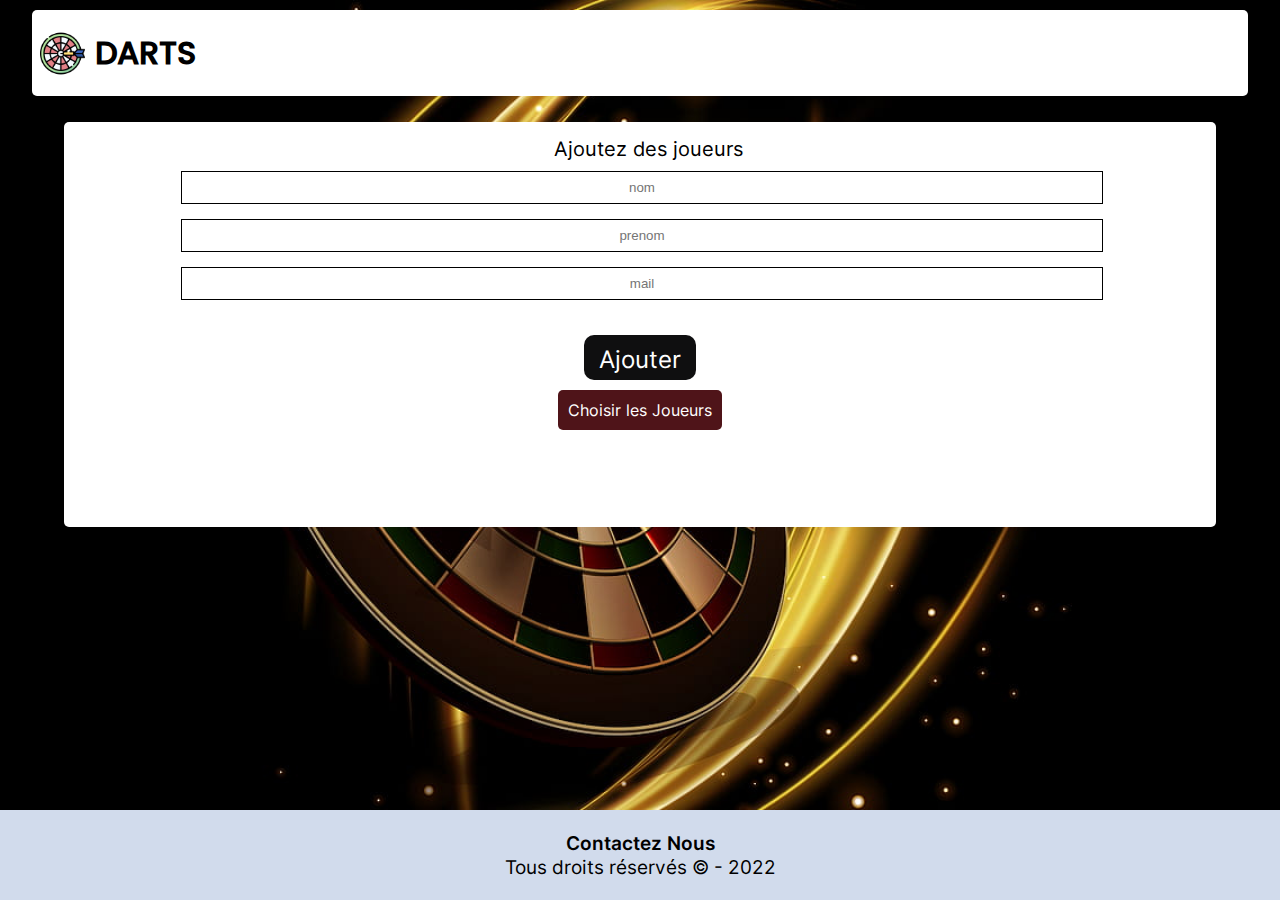
<file: index.html>
<!DOCTYPE html>
<html lang="en">
    <head>
        <meta charset="UTF-8">
        <meta http-equiv="X-UA-Compatible" content="IE=edge">
        <meta name="viewport" content="width=device-width, initial-scale=1.0">
        <meta name="description" content="Darts est une application pour compter
            les points du jeu de fléchettes 301">
        <link rel="stylesheet" href="style.css">
        <title>DARTS</title>
    </head>
    <body>
        <header>
            <div class="header">
                <img class="logo" src="logos/darts.png" alt="Log de
                    l'application darts">
                <!-- tag alt et obligatoire pôur tous les imgs  -->
                <h1>DARTS</h1>
            </div>
        </header>

        <section>
            <div class="joueurs">
                <p class="paragraph">Ajoutez des joueurs</p>
                <div class="flex">
                    <!-- <form action="list-joueurs.html"> -->
                    <input type="text" id="player-lname" placeholder="nom">
                    <input type="text" id="player-name"
                        placeholder="prenom">
                    <input type="text" id="player-mail" placeholder="mail">
                    <a class="btn" id="add-player" href="list-joueurs.html">Ajouter</a>
                    <div>
                        <a class="chois" href="list-joueurs.html">Choisir
                            les
                            Joueurs</a>
                    </div>

                </div>
            </div>
        </section>
        <section>
            <!--
                todo 3 :
                - Ajouter un input de type hidden avec le nom 'formtype' et la valeur 'users'
                - Modifier la méthode du formulaire en 'post'
              -->
            <form id="form" action="table.php" method="post"
                class="players">
                <input type="hidden" name="formtype" value="users">

            </form>

        </section>
        <script src="app.js"></script>

        <footer class="container_footer">
            <div class="footer">
                <h4> <a href="contact.html">Contactez Nous</a></h4>
                <p class="">Tous droits réservés &copy; - 2022</p>
            </div>

        </footer>
    </body>

</html>
</file>
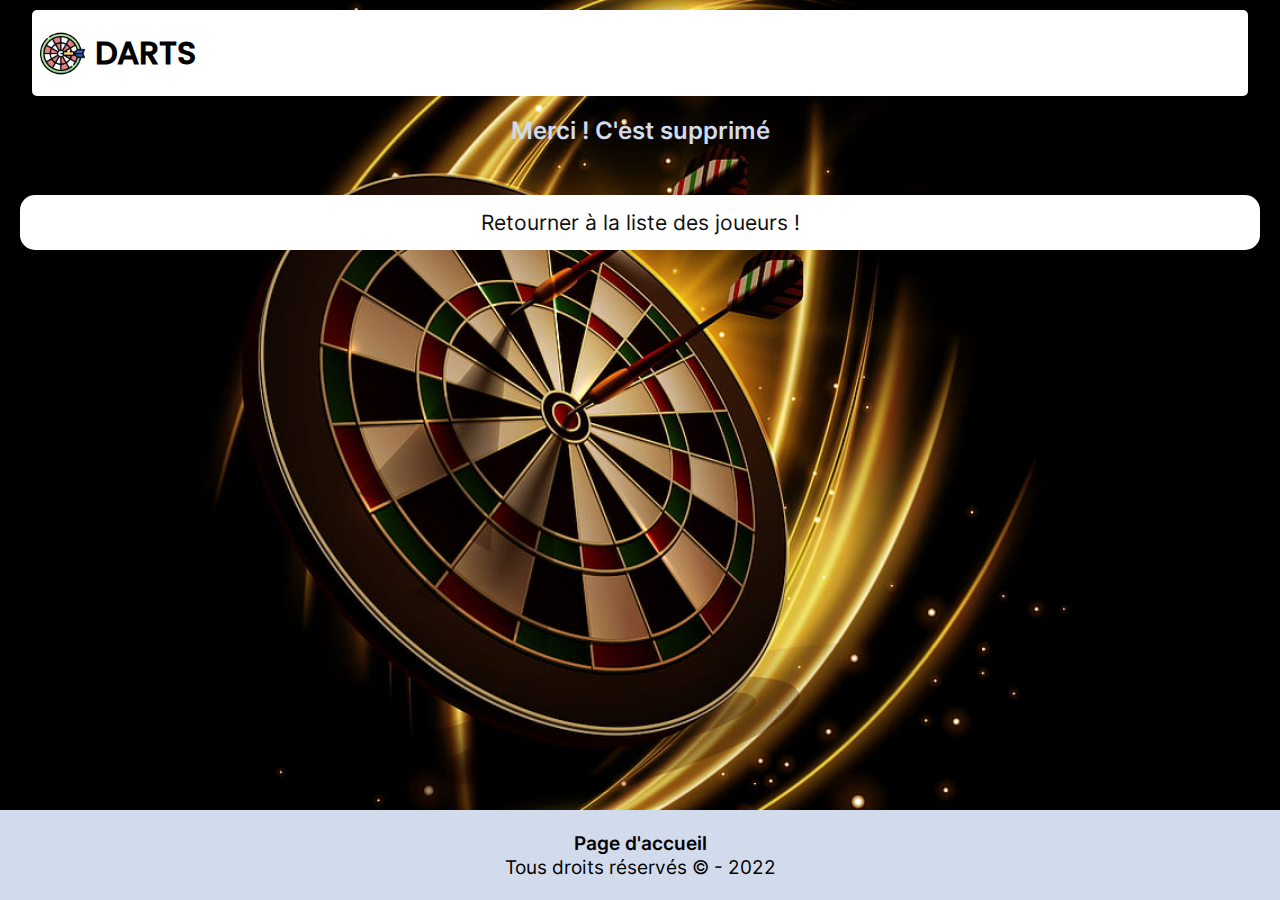
<file: deleted.html>
<!DOCTYPE html>
<html lang="en">
  <head>
    <meta charset="UTF-8">
    <meta http-equiv="X-UA-Compatible" content="IE=edge">
    <meta name="viewport" content="width=device-width, initial-scale=1.0">
    <link rel="stylesheet" href="style.css">
    <title>List de Joueurs</title>
  </head>
  <body onload="listDejoueurs()">
    <header>
      <div class="header">
        <img class="logo" src="logos/darts.png">
        <h1>DARTS</h1>
      </div>
    </header>

    <h2 class="titre-joueurs">Merci ! C'est supprimé</h2>


    <div class="return">
      <a class="chois" href="list-joueurs.html"> Retourner à la
        liste des joueurs !</a>
    </div>





    <footer class="container_footer">
      <div class="footer">
        <h4> <a href="index.html">Page d'accueil</a></h4>
        <p class="">Tous droits réservés &copy; - 2022</p>

      </div>
      <script src="suprimerJoueurs.js"></script>
    </body>
  </html>
</file>
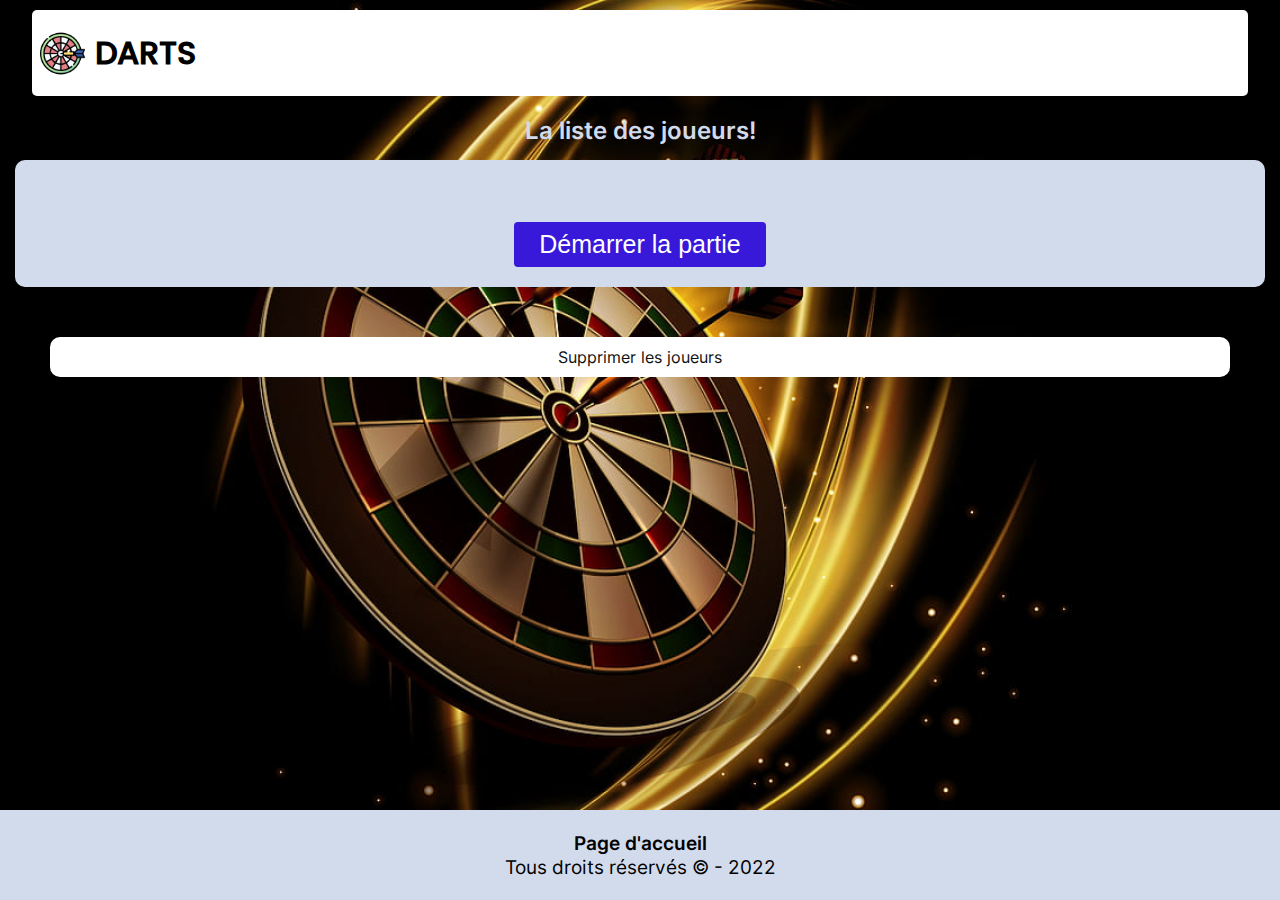
<file: list-joueurs.html>
<!DOCTYPE html>
<html lang="en">
    <head>
        <meta charset="UTF-8">
        <meta http-equiv="X-UA-Compatible" content="IE=edge">
        <meta name="viewport" content="width=device-width, initial-scale=1.0">
        <link rel="stylesheet" href="style.css">
        <title>List de Joueurs</title>
    </head>
    <body onload="listDejoueurs()">
        <header>
            <div class="header">
                <img class="logo" src="logos/darts.png">
                <h1>DARTS</h1>
            </div>
        </header>

        <h2 class="titre-joueurs">La liste des joueurs!</h2>
        <section class="listeJoueurs">
            <div id="liste-joueurs">
                <form id="form" action="table.html" method="get"
                    class="players">

                    <button class="button" type="submit" form="form">
                        Démarrer la partie</button>


                </form>


            </div>

        </section>
        <section>
            <div class="supprimer">
                <a href="suprimerJoueurs.html">Supprimer les
                    joueurs</a>
            </div>
        </section>


        <footer class="container_footer">
            <div class="footer">
                <h4> <a href="index.html">Page d'accueil</a></h4>
                <p class="">Tous droits réservés &copy; - 2022</p>

            </div>
            <script src="list-joueurs.js"></script>
        </body>
    </html>
</file>
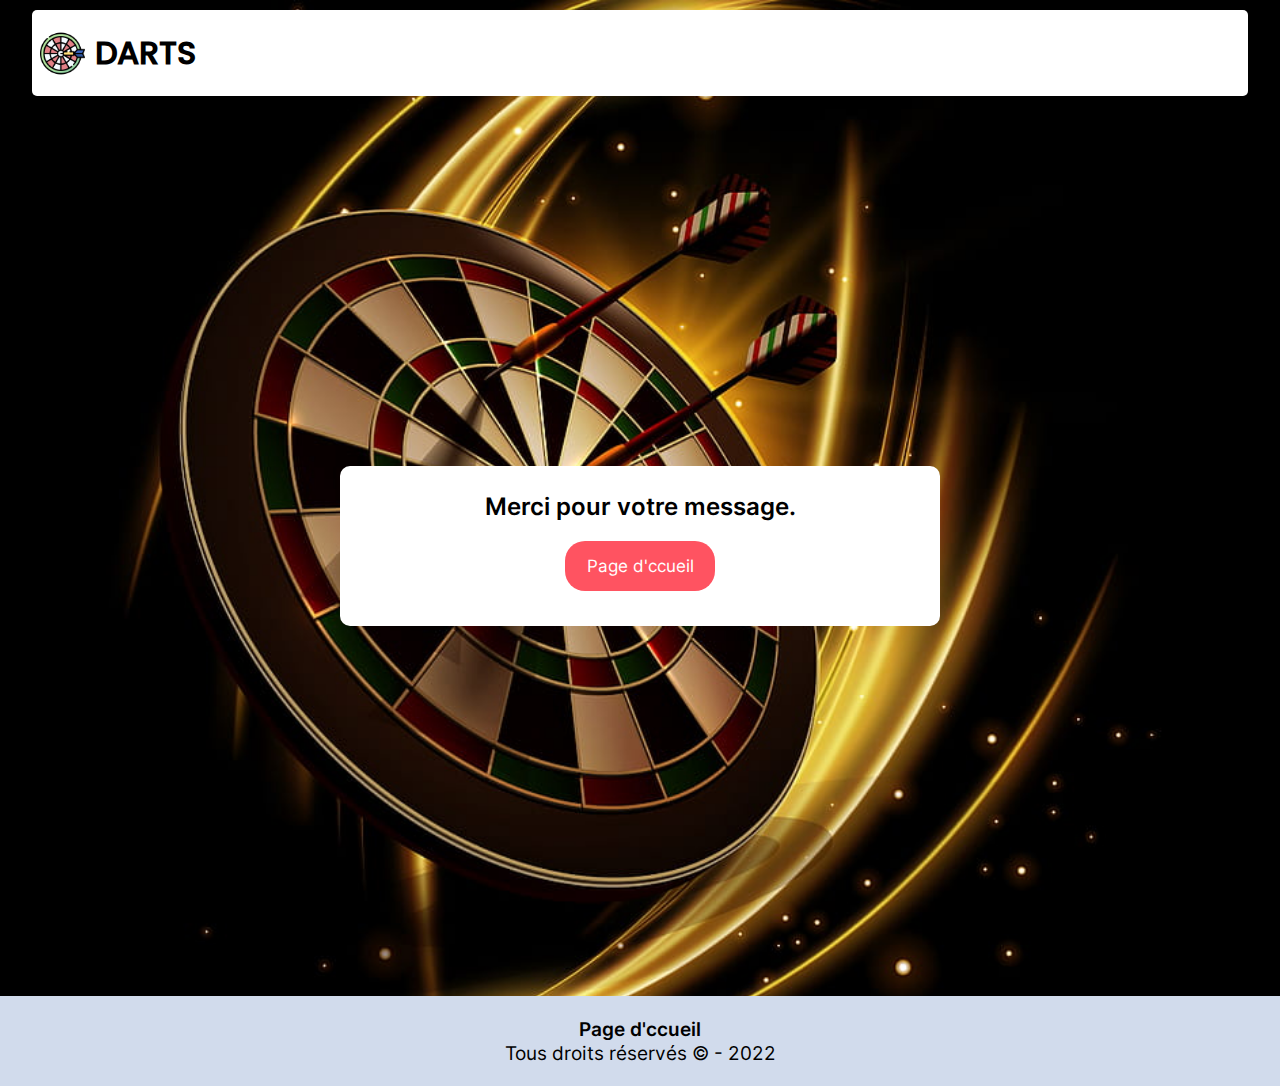
<file: sent.html>
<!DOCTYPE html>
<html lang="en">
    <head>
        <meta charset="UTF-8">
        <meta http-equiv="X-UA-Compatible" content="IE=edge">
        <meta name="viewport" content="width=device-width, initial-scale=1.0">
        <link rel="stylesheet" href="style.css">
        <title>Document</title>
    </head>
    <body>

        <header>
            <div class="header">
                <img class="logo" src="logos/darts.png">
                <h1>DARTS</h1>
            </div>
        </header>

        <div class="container">
            <div class="contact">
                <h2>Merci pour votre message.</h2>
                <a href="index.html">Page d'ccueil</a>
            </div>
        </div>



        <footer class="container_footer">
            <div class="footer">
                <h4> <a href="index.html">Page d'ccueil</a></h4>
                <p class="">Tous droits réservés &copy; - 2022</p>

            </div>

        </footer>
    </body>
</html>
</file>
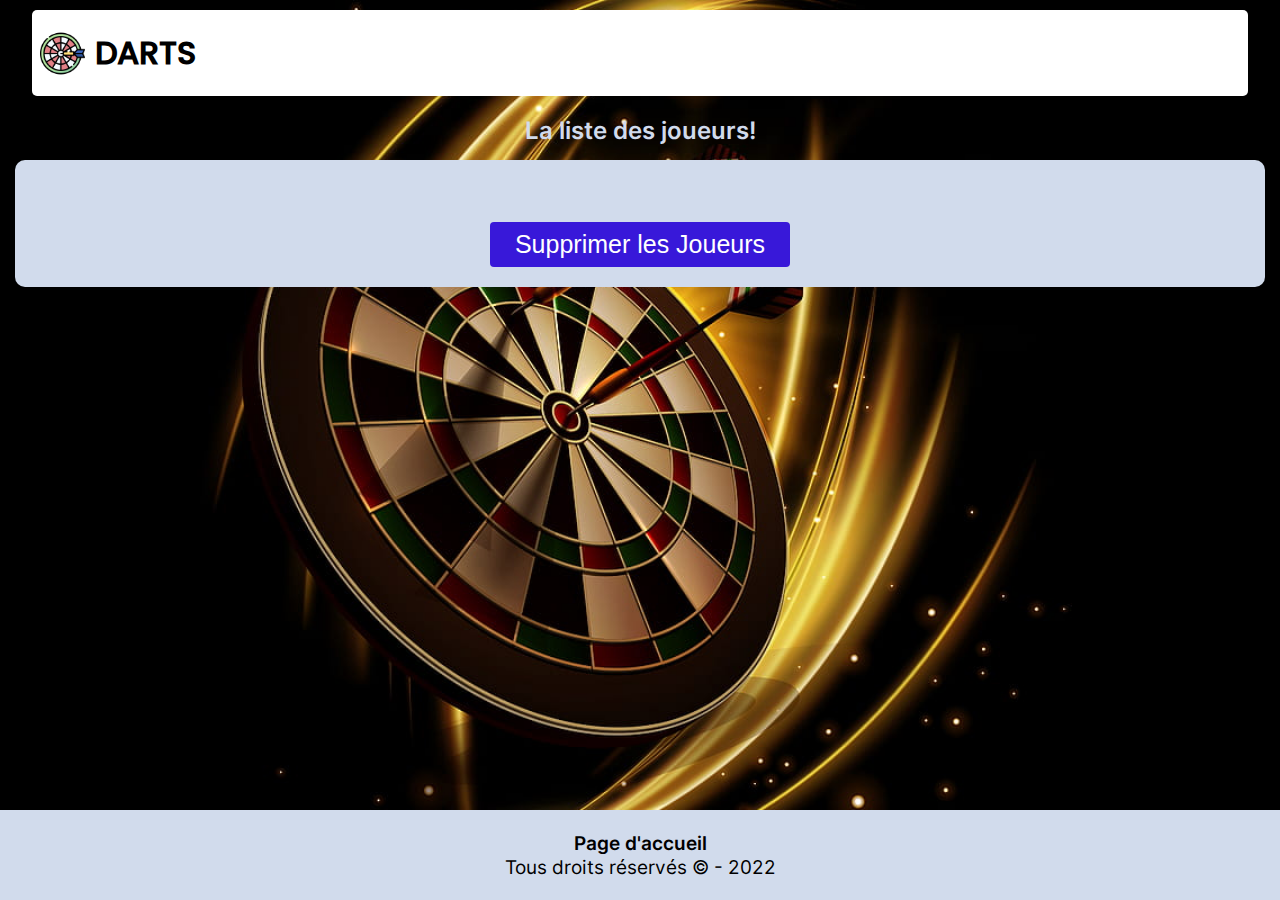
<file: suprimerJoueurs.html>
<!DOCTYPE html>
<html lang="en">
    <head>
        <meta charset="UTF-8">
        <meta http-equiv="X-UA-Compatible" content="IE=edge">
        <meta name="viewport" content="width=device-width, initial-scale=1.0">
        <link rel="stylesheet" href="style.css">
        <title>List de Joueurs</title>
    </head>
    <body onload="listDejoueurs()">
        <header>
            <div class="header">
                <img class="logo" src="logos/darts.png">
                <h1>DARTS</h1>
            </div>
        </header>

        <h2 class="titre-joueurs">La liste des joueurs!</h2>
        <section class="listeJoueurs">
            <div id="liste-joueurs">
                <form id="form" action="deleted.html" method="get"
                    class="players">

                    <button class="button" type="submit" form="form">
                        Supprimer les Joueurs</button>

                    <!-- <button class="button" type="submit" form="form">
                        Mise a jour des joueurs</button> -->
                </form>


            </div>
        </section>
        <section>

            <!-- <label>
                <input class="player" disabled="disabled">
                <img src="/logos/x.svg">
              </label> -->
            <div>

            </div>
        </section>

        <footer class="container_footer">
            <div class="footer">
                <h4> <a href="index.html">Page d'accueil</a></h4>
                <p class="">Tous droits réservés &copy; - 2022</p>

            </div>
            <script src="suprimerJoueurs.js"></script>
        </body>
    </html>
</file>
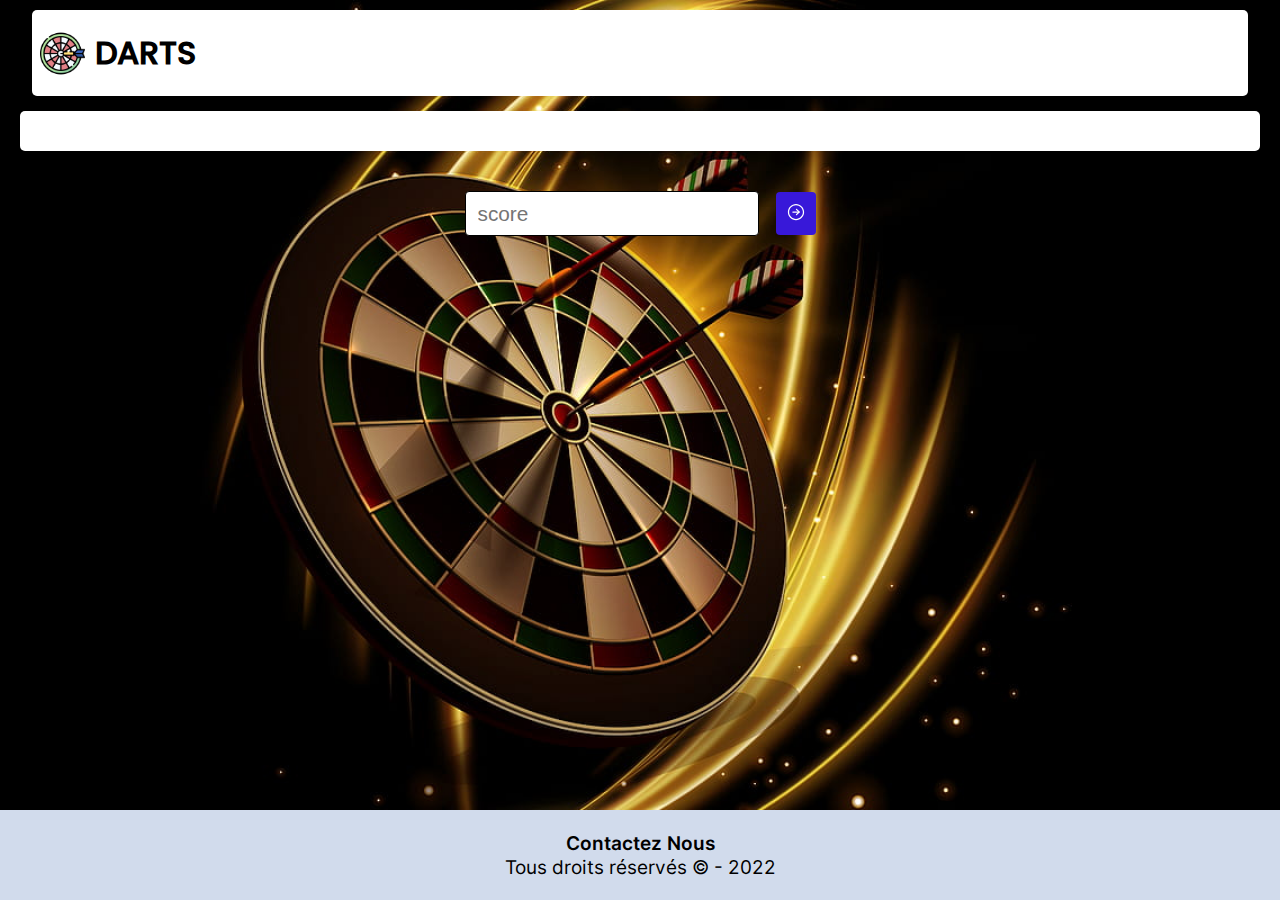
<file: table.html>
<!DOCTYPE html>
<html lang="en">
  <head>
    <meta charset="UTF-8">
    <meta http-equiv="X-UA-Compatible" content="IE=edge">
    <meta name="viewport" content="width=device-width, initial-scale=1.0">
    <link rel="stylesheet" href="style.css">
    <title>DARTS</title>
  </head>
  <body>
    <header>
      <div class="header">
        <img class="logo" src="logos/darts.png">
        <h1>DARTS</h1>
      </div>
    </header>

    <section class="table">
      <table style="width: 100%;">
        <thead>
        </thead>
        <tbody>
          <!-- <tr>
            <td>280</td>
            <td>275</td>
          </tr>
          <tr>
            <td>264</td>
            <td>220</td>
          </tr>
          <tr>
            <td>195</td>
            <td>160</td>
          </tr>
          <tr>
            <td>180</td>
            <td>120</td>
          </tr>
          <tr>
            <td>152</td>
            <td>86</td>
          </tr>
          <tr>
            <td>127</td>
            <td>52</td>
          </tr>
          <tr>
            <td>82</td>
            <td>5</td>
          </tr>
          <tr>
            <td>61</td>
            <td>X</td>
          </tr>
          <tr>
            <td>45</td>
            <td>X</td>
          </tr>
          <tr>
            <td>22</td>
            <td>X</td>
          </tr> -->
        </tbody>
      </table>
    </section>
    <section class="flex1">
      <div class="flex1">
        <input type="number" id="player-score" placeholder="score">
        <button class="btn" id="add-score">
          <svg width="20" height="20" viewBox="0 0 20 20" fill="none"
            xmlns="http://www.w3.org/2000/svg">
            <path fill-rule="evenodd" clip-rule="evenodd" d="M10
              3.125C6.20304 3.125 3.125 6.20304 3.125 10C3.125
              13.797 6.20304 16.875 10 16.875C13.797 16.875 16.875
              13.797 16.875 10C16.875 6.20304 13.797 3.125 10
              3.125ZM1.875 10C1.875 5.51269 5.51269 1.875 10
              1.875C14.4873 1.875 18.125 5.51269 18.125 10C18.125
              14.4873 14.4873 18.125 10 18.125C5.51269 18.125
              1.875 14.4873 1.875 10Z" fill="white"/>
              <path fill-rule="evenodd" clip-rule="evenodd"
                d="M10.0346 6.90962C10.2787 6.66554 10.6744
                6.66554 10.9185 6.90962L13.5669 9.55806C13.811
                9.80214 13.811 10.1979 13.5669 10.4419L10.9185
                13.0904C10.6744 13.3345 10.2787 13.3345 10.0346
                13.0904C9.79054 12.8463 9.79054 12.4506 10.0346
                12.2065L12.2411 10L10.0346 7.7935C9.79054
                7.54943 9.79054 7.1537 10.0346 6.90962Z"
                fill="white"/>
                <path fill-rule="evenodd" clip-rule="evenodd"
                  d="M6.25 10C6.25 9.65482 6.52982 9.375 6.875
                  9.375H13.125C13.4702 9.375 13.75 9.65482
                  13.75 10C13.75 10.3452 13.4702 10.625 13.125
                  10.625H6.875C6.52982 10.625 6.25 10.3452
                  6.25 10Z" fill="white"/>
                </svg>

              </button>
            </div>
          </section>

          <div id="player-win"></div>


          <!-- <a href="index.html">Restart</a> -->

          <footer class="container_footer">
            <div class="footer">
              <h4> <a href="contact.html">Contactez Nous</a></h4>
              <p class="">Tous droits réservés &copy; - 2022</p>
            </div>
          </footer>
          <script src="game.js"></script>
        </body>
      </html>
</file>
<file: style.css>
@font-face {
  font-family: "Poppins";
  font-style: normal;
  font-weight: 500;
  font-stretch: 100%;
  font-display: swap;
  src: url("fonts/Poppins-Medium.ttf") format("truetype");
}
@font-face {
  font-family: "Inter";
  font-style: normal;
  font-weight: 400;
  font-stretch: 100%;
  font-display: swap;
  src: url("fonts/Inter-Regular.ttf") format("truetype");
}
@font-face {
  font-family: "Inter";
  font-style: normal;
  font-weight: 600;
  font-stretch: 100%;
  font-display: swap;
  src: url("fonts/Inter-SemiBold.ttf") format("truetype");
}
* {
  padding: 0;
  margin: 0;
  text-decoration: none;
  list-style: none;
  box-sizing: border-box;
}

html {
  scroll-behavior: smooth;
}
body {
  margin: 0;
  min-height: 100vh;
  background-color: rgb(0 0 0);
  font-family: "Inter";
  background-image: url("photos/bg-img.jpg");
  background-repeat: no-repeat;
  background-size: contain;
  background-position: center;
  display: flex;
  flex-direction: column;
}
.header {
  height: 86px;
  width: 95%;
  margin: 10px auto 0 auto;
  background-color: #ffffff;
  border-radius: 5px;
  box-sizing: border-box;
  display: flex;
  align-items: center;
  gap: 10px;
  font-family: "Poppins";
}
.header .logo {
  height: 45px;
  margin-left: 8px;
}

.joueurs {
  background-color: #ffffff;
  height: 45vh;
  width: 90%;
  margin: 26px auto 0 auto;
  border-radius: 5px;
}
div .paragraph {
  text-align: center;
  padding-left: 16px;
  padding-top: 15px;
  padding-bottom: 10px;
  font-size: 20px;
  line-height: 24px;
}
.joueurs .flex {
  width: 100%;
}
.flex {
  display: flex;
  align-items: center;
  width: 85%;
  flex-direction: column;
}
.flex #add-player {
  background-color: #0f0f10;
  color: #ffffff;
  font-size: 1.5rem;
  box-sizing: content-box;
  height: 25px;
  border-radius: 10px;
  padding-left: 15px;
  padding-right: 15px;
  margin-bottom: 20px;
}

.joueurs a {
  color: #ffffff;
  background: #4f1419;
  margin: 20px;
  padding: 10px;
  border-radius: 5px;
}
.joueurs input {
  display: flex;
  text-align: center;
  margin-bottom: 15px;
  padding: 6px 12px 6px 12px;
  height: 33px;
  margin-left: 14px;
  margin-right: 10px;
  width: 80%;
  border: solid 1px;
}
form .btn,
div .btn {
  background-color: #3818d9;
  border-radius: 4px;
  height: 43px;
  padding: 10px;
  border: none;
}
.player {
  margin-top: 8px;
  height: 40px;
  width: 90%;
  margin-left: auto;
  margin-right: auto;
  background-color: #ffffff;
  border-radius: 5px;
  display: flex;
  align-items: center;
  justify-content: space-between;
  padding-left: 15px;
}

.player input {
  /* margin: 10px 0px 12px 18px; */
  border-style: none;
  font-size: 1rem;
  font-weight: bold;
}
.players {
  margin-top: 20px;
  display: flex;
  flex-direction: column-reverse;
}
.label {
  padding-left: 3rem;
  color: black;
  margin: 10px 0px 12px 18px;
}
div .button {
  margin-top: 22px;
  height: 45px;
  display: block;
  padding: 6px 25px;
  margin-left: auto;
  margin-right: auto;
  font-size: 25px;
  background-color: #3818d9;
  border-radius: 4px;
  color: #ffffff;
  border: none;
}
div .button a {
  color: #ffffff;
}

/*css pour la page de la liste de joueurs*/

#liste-joueurs {
  margin: 15px 15px 30px 15px;
  padding: 20px 0;
  display: flex;
  flex-direction: column;
  align-items: center;
  color: black;
  background-color: #d1dbec;
  border-radius: 10px;
}

#liste-joueurs tr {
  margin: 10px 10px;
}
#liste-joueurs td {
  padding: 7px;
}

/*css pour la page de  deleted */
.titre-joueurs {
  text-align: center;
  color: #d1dbec;
  margin-top: 20px;
}
.return {
  background-color: #ffffff;
  display: flex;
  flex-direction: column;
  align-items: center;
  margin: 50px 20px 0 20px;
  padding: 15px;
  border-radius: 15px;
}
.return a {
  color: #0f0f10;
  font-size: 1.3rem;
}

/* table css */

.table {
  background-color: #ffffff;
  margin: 15px 20px 0 20px;
  display: flex;
  flex-direction: row;
  align-items: center;
  padding: 20px 0;
  border-radius: 5px;
}

table {
  border-collapse: collapse;
  table-layout: fixed;
}
table td:not(:first-child),
table th:not(:first-child) {
  border-left: 2px solid black;
}
.name {
  color: #046bd2;
}

.table th {
  padding-bottom: 15px;
}
.table td {
  text-align: center;
  padding-bottom: 3px;
}
.flex1 {
  display: flex;
  align-items: center;
  gap: 7px;
  margin-top: 20px;
  justify-content: center;
}
.flex1 input {
  padding: 6px 12px;
  height: 45px;
  margin-right: 10px;
  border: solid 1px;
  border-radius: 4px;
  width: 85%;
  font-size: 1.3rem;
}
#player-win {
  text-align: center;
  /* padding-top: 20px; */
  color: #0f0f10;
  font-size: 1.2rem;
  font-weight: bold;
}
.restart {
  border-radius: 10px;
  font-size: 25px;
  padding: 10px 20px;
  background-color: #24489f;
  color: #ffffff;
}
#player-win p {
  padding: 10px 0;
  margin: 15px 30px 30px 30px;
  background-color: #d1dbec;
  border-radius: 5px;
}
form #add_score {
  background-color: #046bd2;
}

/* contact form */
.container {
  width: 100%;
  height: 100vh;
  /* background: #2b3c72; */
  display: flex;
  flex-direction: column;
  align-items: center;
  justify-content: center;
}
.form {
  background: #252a39;
  display: flex;
  flex-direction: column;
  padding: 2vw 4vw;
  width: 90%;
  max-width: 600px;
  border-radius: 10px;
}
.form h3 {
  color: rgb(199, 193, 193);
  font-weight: 800;
  margin-bottom: 20px;
}
.form input,
.form textarea {
  border: 0;
  margin: 10px 0;
  padding: 20px;
  outline: none;
  background: #f5f5f5;
  font-size: 1rem;
}
.form button {
  padding: 15px;
  background: #ff5361;
  color: #ffffff;
  font-size: 17px;
  border: 0;
  outline: none;
  cursor: pointer;
  width: 150px;
  margin: 20px auto 10px;
  border-radius: 25px;
}
/* supprimer page */

.supprimer {
  background-color: #ffffff;
  display: flex;
  flex-direction: column;
  align-items: center;
  margin: 20px 50px;
  padding: 10px;
  border-radius: 10px;
}
.supprimer a {
  font-size: 1rem;
  color: #0f0f10;
}

/* sent page */

.container {
  width: 100%;
  height: 100vh;
  /* background: #2b3c72; */
  display: flex;
  /* flex-direction: column; */
  align-items: center;
  justify-content: center;
}
.contact {
  background: white;
  display: flex;
  flex-direction: column;
  padding: 2vw 4vw;
  width: 90%;
  max-width: 600px;
  border-radius: 10px;
  text-align: center;
}
.contact h1 {
  color: #555;
  font-weight: 800;
}
.contact a {
  padding: 15px;
  background: #ff5361;
  color: #ffffff;
  font-size: 17px;
  border: 0;
  outline: none;
  cursor: pointer;
  width: 150px;
  margin: 20px auto 10px;
  border-radius: 20px;
}

/* footer page */

.container_footer {
  width: 100%;
  height: 10vh;
  background: #d1dbec;
  display: flex;
  /* flex-direction: column; */
  align-items: center;
  justify-content: center;
  margin-top: auto;
}

.footer {
  font-size: 1.2rem;
  display: flex;
  flex-direction: column;
  text-align: center;
}
.footer a {
  color: black;
}

/* media quirey */
</file>
